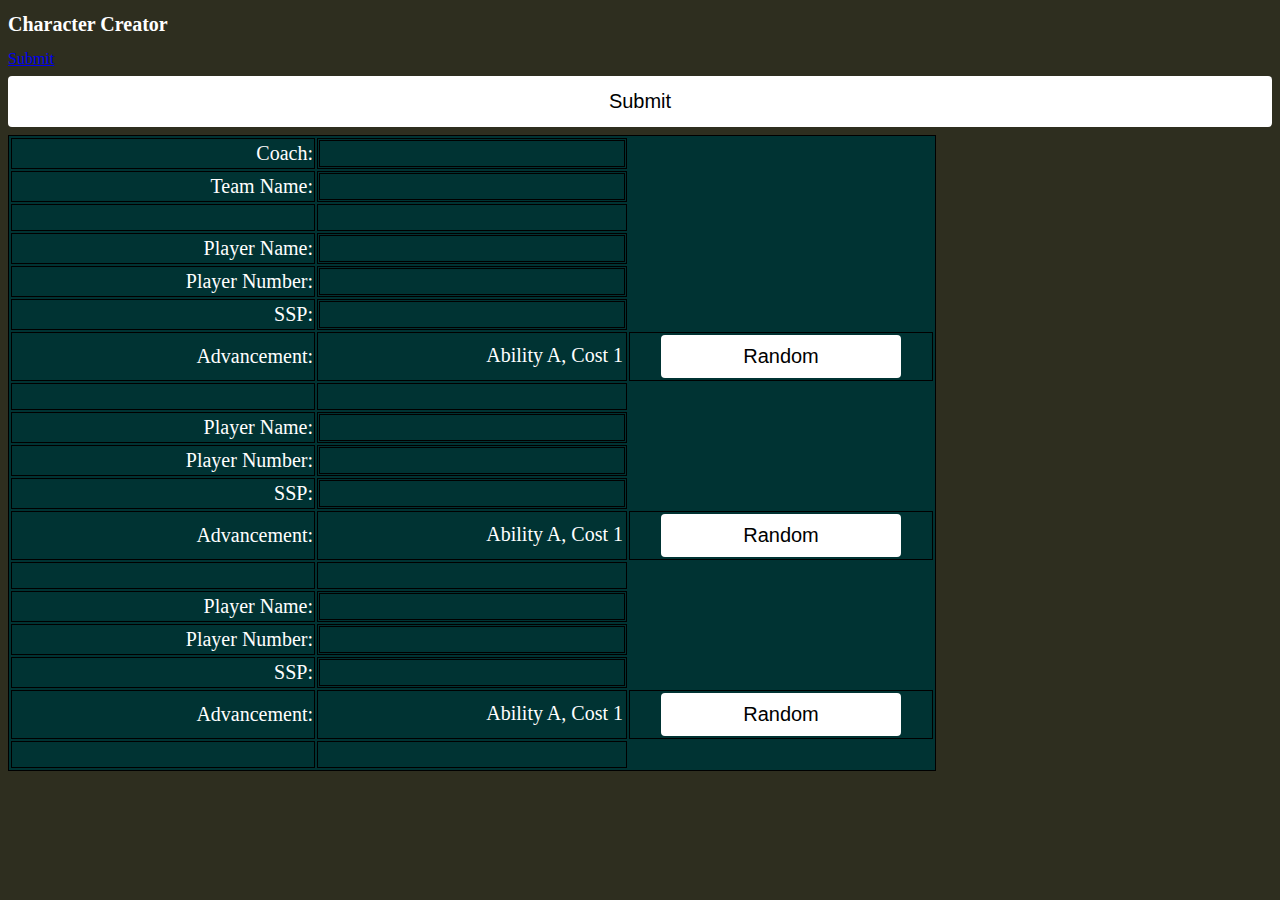
<file: index.html>
<!DOCTYPE html>
<html>

<head>
	<meta name="viewport" content="width=1280, initial-scale=1">
	<title>Blood Bowl</title>
	<!-- CSS file link -->
	<link href= "style.css" rel="stylesheet"/>
	
</head>

<body>

	
	<h1>Character Creator</h1>
<td>
	
	<a href='form.php'>Submit</a>
	<input type="submit" value="Submit">
	<form action="/form.php" method="post">
</td>
<table>	
<tr>
	<td>
		<label for="cname">Coach:</label>
	</td>
	<td>
		<input type="text" id="cname" name="cname">
	</td>		
</tr>
<tr>
	<td>
		<label for="tname">Team Name:</label>
	</td>
	<td>
		<input type="text" id="tname" name="tname">
	</td>	
</tr>
<tr>
	<td>
		<br>
	</td>
	<td>
		</br>
	</td>		
</tr>

<tr>
	<td>
		<label for="pname">Player Name:</label>
	</td>
	<td>
		<input type="text" id="pname" name="pname">
	</td>		
</tr>
<tr>
	<td>
		<label for="nname">Player Number:</label>
	</td>
	<td>
		<input type="text" id="nname" name="nname">
	</td>		
</tr>
<tr>
	<td>
		<label for="ssp">SSP:</label>
	</td>
	<td>
		<input type="text" id="ssp" name="ssp">
	</td>		
</tr>
<tr>
	<td>
		<label for="aname">Advancement:</label>
	</td>
	<td>
		<text name="aname" id="aname">
		<option value="Ability A, Cost 1">Ability A, Cost 1</option>
		</text>
	</td>	
<td>
		<button onclick="randRoll()">Random</button> 
<script src="javascript.js"></script>		
</td>	
</tr>
<tr>
	<td>
		<br>
	</td>
	<td>
		</br>
	</td>		
</tr>

<tr>
	<td>
		<label for="pname">Player Name:</label>
	</td>
	<td>
		<input type="text" id="pname" name="pname">
	</td>		
</tr>
<tr>
	<td>
		<label for="nname">Player Number:</label>
	</td>
	<td>
		<input type="text" id="nname" name="nname">
	</td>		
</tr>
<tr>
	<td>
		<label for="ssp">SSP:</label>
	</td>
	<td>
		<input type="text" id="ssp" name="ssp">
	</td>		
</tr>
<tr>
	<td>
		<label for="aname">Advancement:</label>
	</td>
	<td>
		<text name="aname" id="aname">
		<option value="Ability A, Cost 1">Ability A, Cost 1</option>
		</text>
	</td>	
<td>
	 <button onclick="randRoll()">Random</button> 
		<script src="javascript.js"></script>	 
</td>	
</tr>
<tr>
	<td>
		<br>
	</td>
	<td>
		</br>
	</td>		
</tr>
<tr>
	<td>
		<label for="pname">Player Name:</label>
	</td>
	<td>
		<input type="text" id="pname" name="pname">
	</td>		
</tr>
<tr>
	<td>
		<label for="nname">Player Number:</label>
	</td>
	<td>
		<input type="text" id="nname" name="nname">
	</td>		
</tr>
<tr>
	<td>
		<label for="ssp">SSP:</label>
	</td>
	<td>
		<input type="text" id="ssp" name="ssp">
	</td>		
</tr>
<tr>
	<td>
		<label for="aname">Advancement:</label>
	</td>
	<td>
		<text name="aname" id="aname">
		<option value="Ability A, Cost 1">Ability A, Cost 1</option>
	</text>
	</td>	
<td>
	 <button onclick="randRoll()">Random</button> 
	 <script src="javascript.js"></script>
</td>	
</tr>
<tr>
	<td>
		<br>
	</td>
	<td>
		</br>
	</td>		
</tr>

</table>
  
</form>

</body>
</html>
</file>
<file: style.css>
/*
Filename:  style.css

Author:  Johnathon McDonnell-Parker

Created:  13/3/16 		Last Modified: 

Description:  Provides a style format for the following html pages:
jobs.html, index.html, apply.html, about.html
*/

/* =============================== */
/* MAIN */
body 
{
	background-color: #2e2e1f;
}

input[type=number]
{
	text-align:left;
    border: 1px solid black; 
    font-size:20px;
    color: #ffffff;
	background-color: #003333;
	min-width: 300px;
}


h1 
{
    color: #ffffff;
	text-align:left;
	font-size:20px;
}

table, th, td, tr
{
    text-align:right;
    border: 1px solid black; 
    font-size:20px;
    color: #ffffff;
	background-color: #003333;
	min-width: 300px;
} 

input[type=text], select
{
	text-align:left;
    border: 1px solid black; 
    font-size:20px;
    color: #ffffff;
	background-color: #003333;
	min-width: 300px;
}

button
{
  width: 80%;
  background-color: #ffffff;
  color: 003333;
  font-size:20px;
  padding: 10px 0px;
  margin: 1px 30px;
  border: none;
  border-radius: 4px;
  cursor: pointer;
}

button:hover 
{
  background-color: #45a049;
}

input[type=submit] 
{
  width: 100%;
  background-color: #ffffff;
  color: 003333;
  font-size:20px;
  padding: 14px 20px;
  margin: 8px 0;
  border: none;
  border-radius: 4px;
  cursor: pointer;
}


input[type=submit]:hover 
{
  background-color: #45a049;
}

.button 
{
  background-color: #555555;
  border: 1px solid black;
  border-radius: 8px;
  color: black;
  text-align: center;
  text-decoration: none;
  display: inline-block;
  font-size:30px;
  padding: 30px 60px;
  margin-left: 40px;
  margin-bottom: 10px;
}


.selection
{
	font-size: 50px;	
}
</file>
